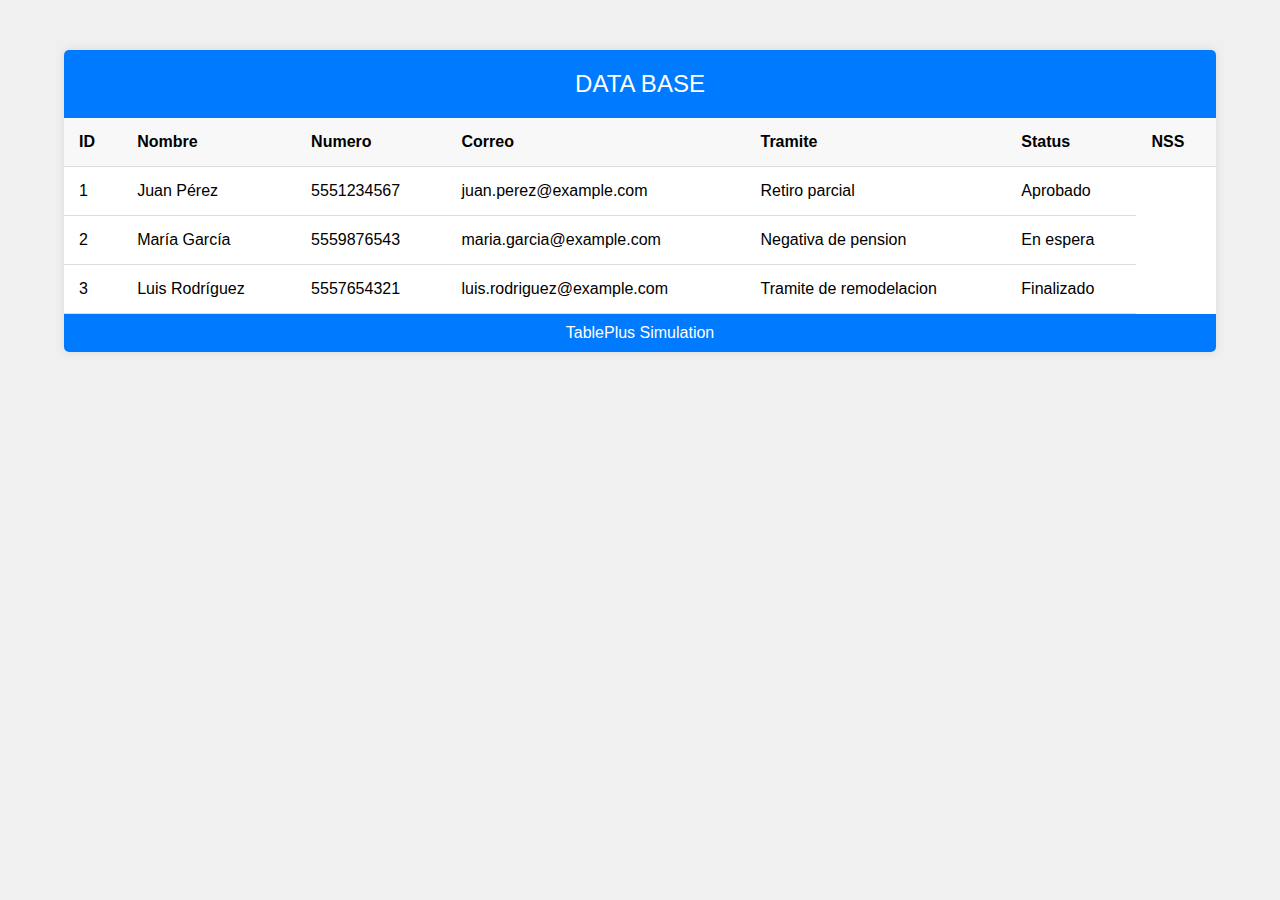
<file: sql.html>
<!DOCTYPE html>
<html lang="en">
<head>
    <meta charset="UTF-8">
    <meta name="viewport" content="width=device-width, initial-scale=1.0">
    <title>TablePlus Simulation</title>
    <style>
        body {
            font-family: Arial, sans-serif;
            margin: 0;
            padding: 0;
            background-color: #f0f0f0;
        }
        .container {
            width: 90%;
            margin: 50px auto;
            background-color: #fff;
            box-shadow: 0 0 10px rgba(0,0,0,0.1);
            border-radius: 5px;
            overflow: hidden;
        }
        table {
            width: 100%;
            border-collapse: collapse;
        }
        th, td {
            padding: 15px;
            text-align: left;
            border-bottom: 1px solid #ddd;
        }
        th {
            background-color: #f8f8f8;
        }
        .header {
            background-color: #007aff;
            color: #fff;
            padding: 20px;
            text-align: center;
            font-size: 1.5em;
        }
        .footer {
            background-color: #007aff;
            color: #fff;
            padding: 10px;
            text-align: center;
        }
    </style>
</head>
<body>
    <div class="container">
        <div class="header">
            DATA BASE
        </div>
        <table>
            <thead>
                <tr>
                    <th>ID</th>
                    <th>Nombre</th>
                    <th>Numero</th>
                    <th>Correo</th>
                    <th>Tramite</th>
                    <th>Status</th>
                    <th>NSS</th>
                </tr>
            </thead>
            <tbody>
                <tr>
                    <td>1</td>
                    <td>Juan Pérez</td>
                    <td>5551234567</td>
                    <td>juan.perez@example.com</td>
                    <td>Retiro parcial</td>
                    <td>Aprobado</td>
                </tr>
                <tr>
                    <td>2</td>
                    <td>María García</td>
                    <td>5559876543</td>
                    <td>maria.garcia@example.com</td>
                    <td>Negativa de pension</td>
                    <td>En espera</td>
                </tr>
                <tr>
                    <td>3</td>
                    <td>Luis Rodríguez</td>
                    <td>5557654321</td>
                    <td>luis.rodriguez@example.com</td>
                    <td>Tramite de remodelacion</td>
                    <td>Finalizado</td>
                </tr>
            </tbody>
        </table>
        <div class="footer">
            TablePlus Simulation
        </div>
    </div>
</body>
</html>
</file>
